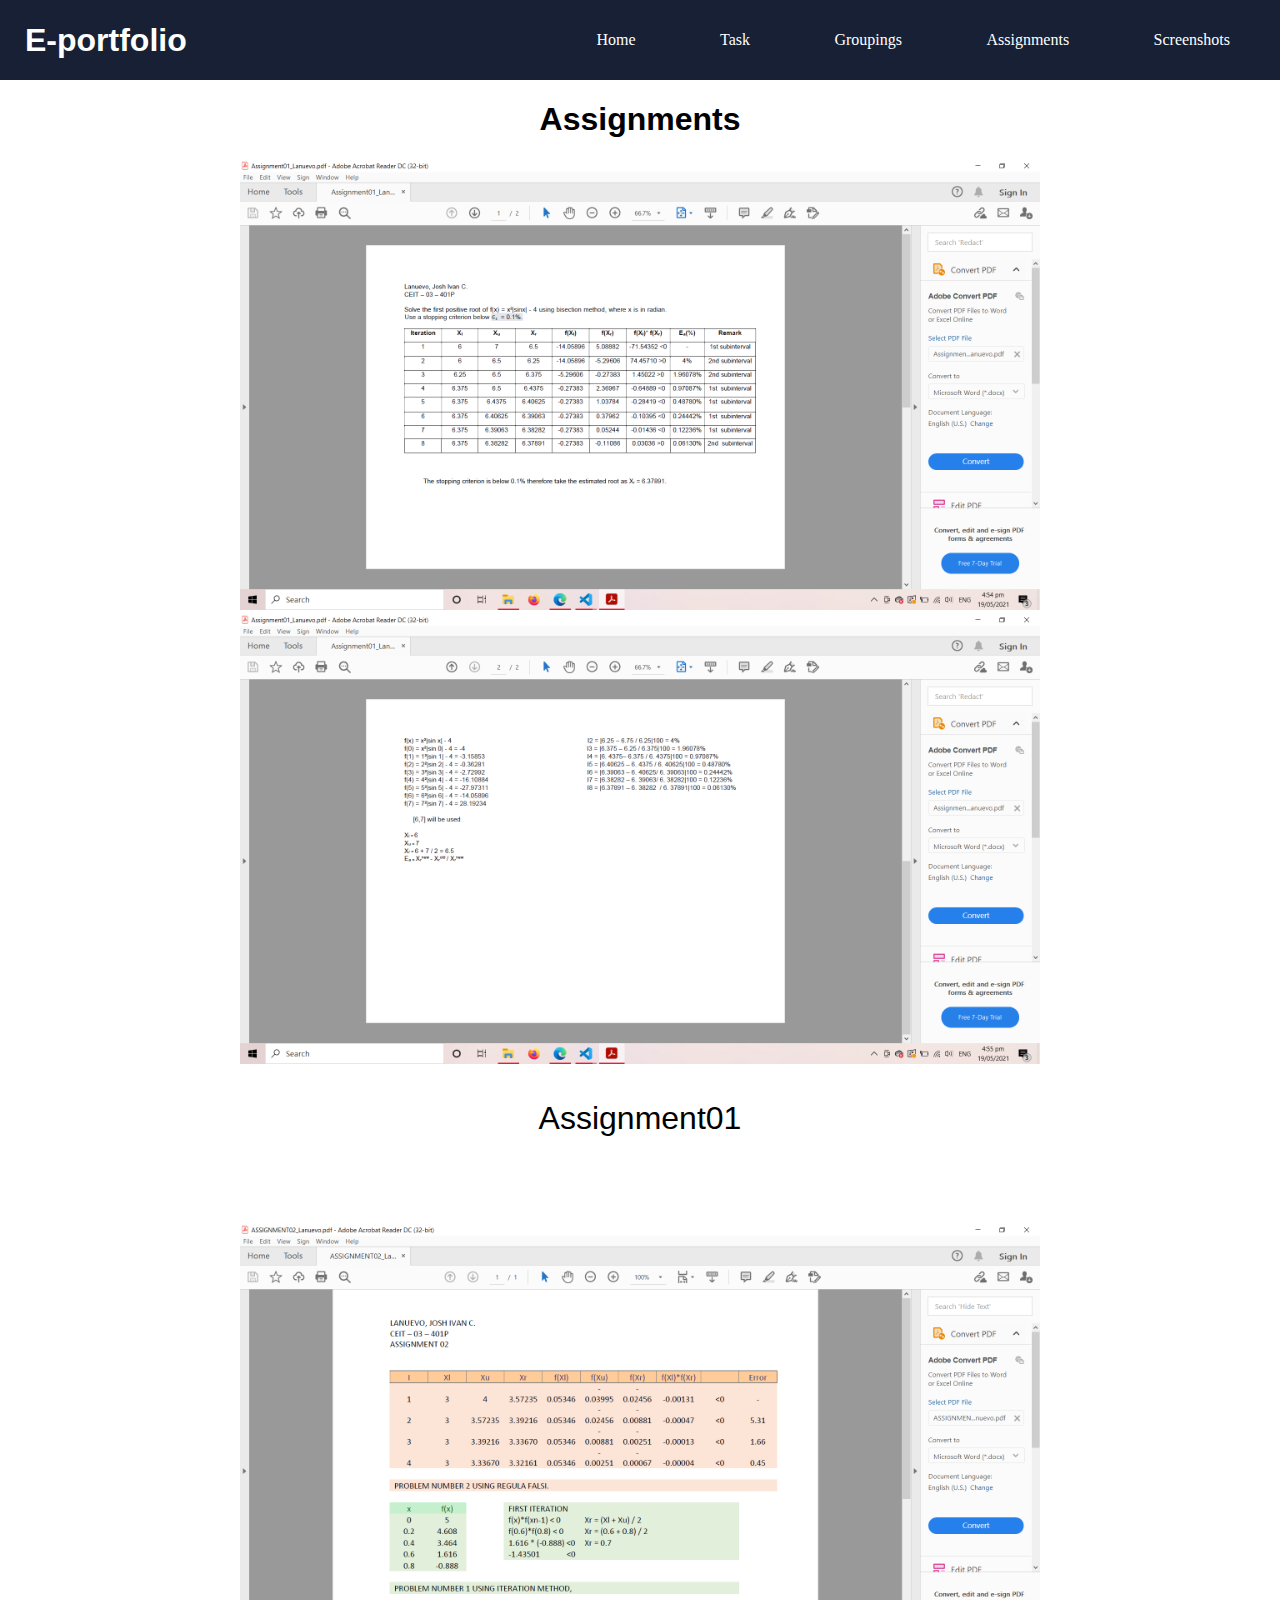
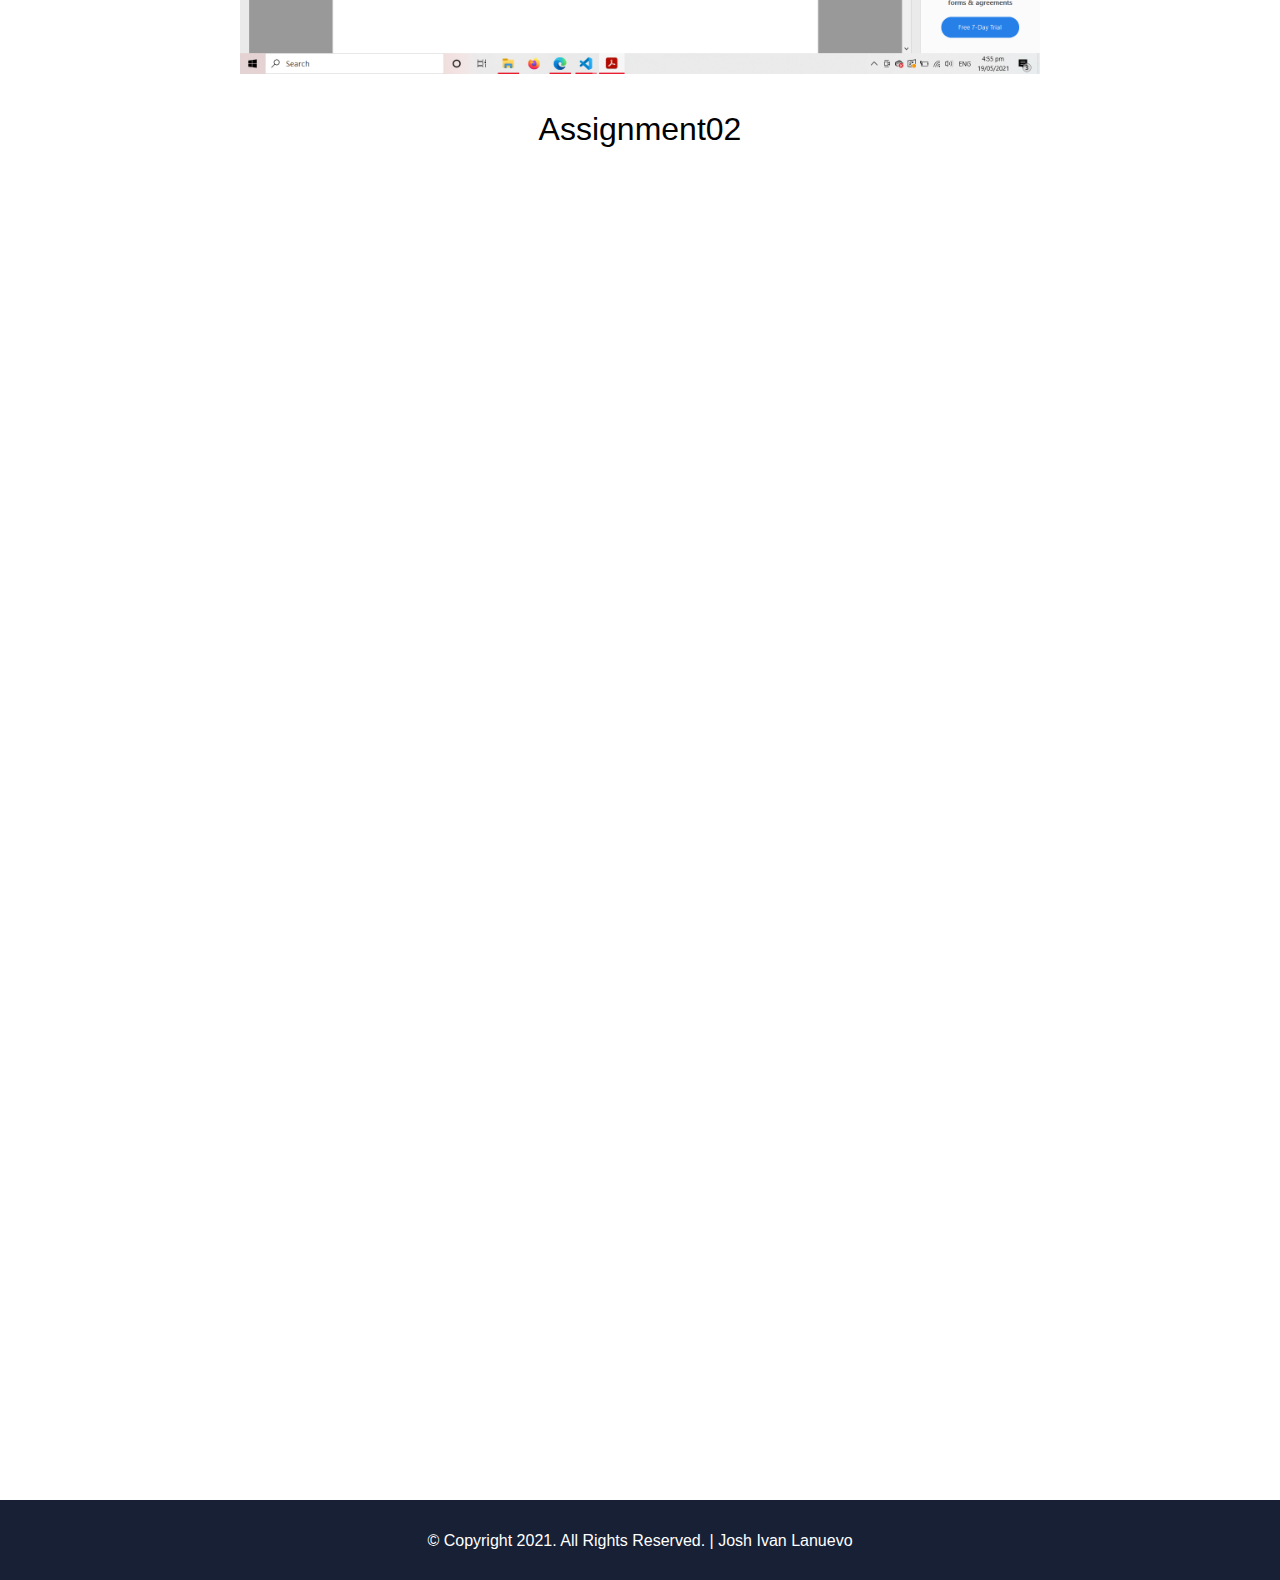
<file: E-portfolio-2020/main/assignments.html>
<!DOCTYPE html>
<html lang="en">
<head>
    <meta charset="UTF-8">
    <meta http-equiv="X-UA-Compatible" content="IE=edge">
    <meta name="viewport" content="width=device-width, initial-scale=1.0">
    <link rel="stylesheet" href="css/normalize.css">
    <link rel="stylesheet" href="css/global.css">
    <link rel="stylesheet" href="css/home.css">
    <title>E-Portfolio | Assignments</title>
</head>
<body>
    <header>
        <h1 id="logo">E-portfolio</h1>

        <nav>
            <a href="index.html">Home</a>
            <a href="Task.html">Task</a>
            <a href="groupings.html">Groupings</a>
            <a href="assignments.html">Assignments</a>
            <a href="screenshots.html">Screenshots</a>
        </nav>
    </header>
    <section id="ass">
        <h1>Assignments</h1>

        <div class="ass1">
            <img src="img/ass1p1.png" style="max-width: 800px;">
            <br>
            <img src="img/ass1p2.png" style="max-width: 800px;">
            <p>Assignment01</p>
        </div>
        <br>
        <br>
        <br>
        <div class="ass2">
            <img src="img/ass2.png" style="max-width: 800px;">
            <p>Assignment02</p>
        </div>
    </section>

    <footer>
        <p id="footer">© Copyright 2021. All Rights Reserved. | Josh Ivan Lanuevo</p>
    </footer>
</body>
</html>
</file>
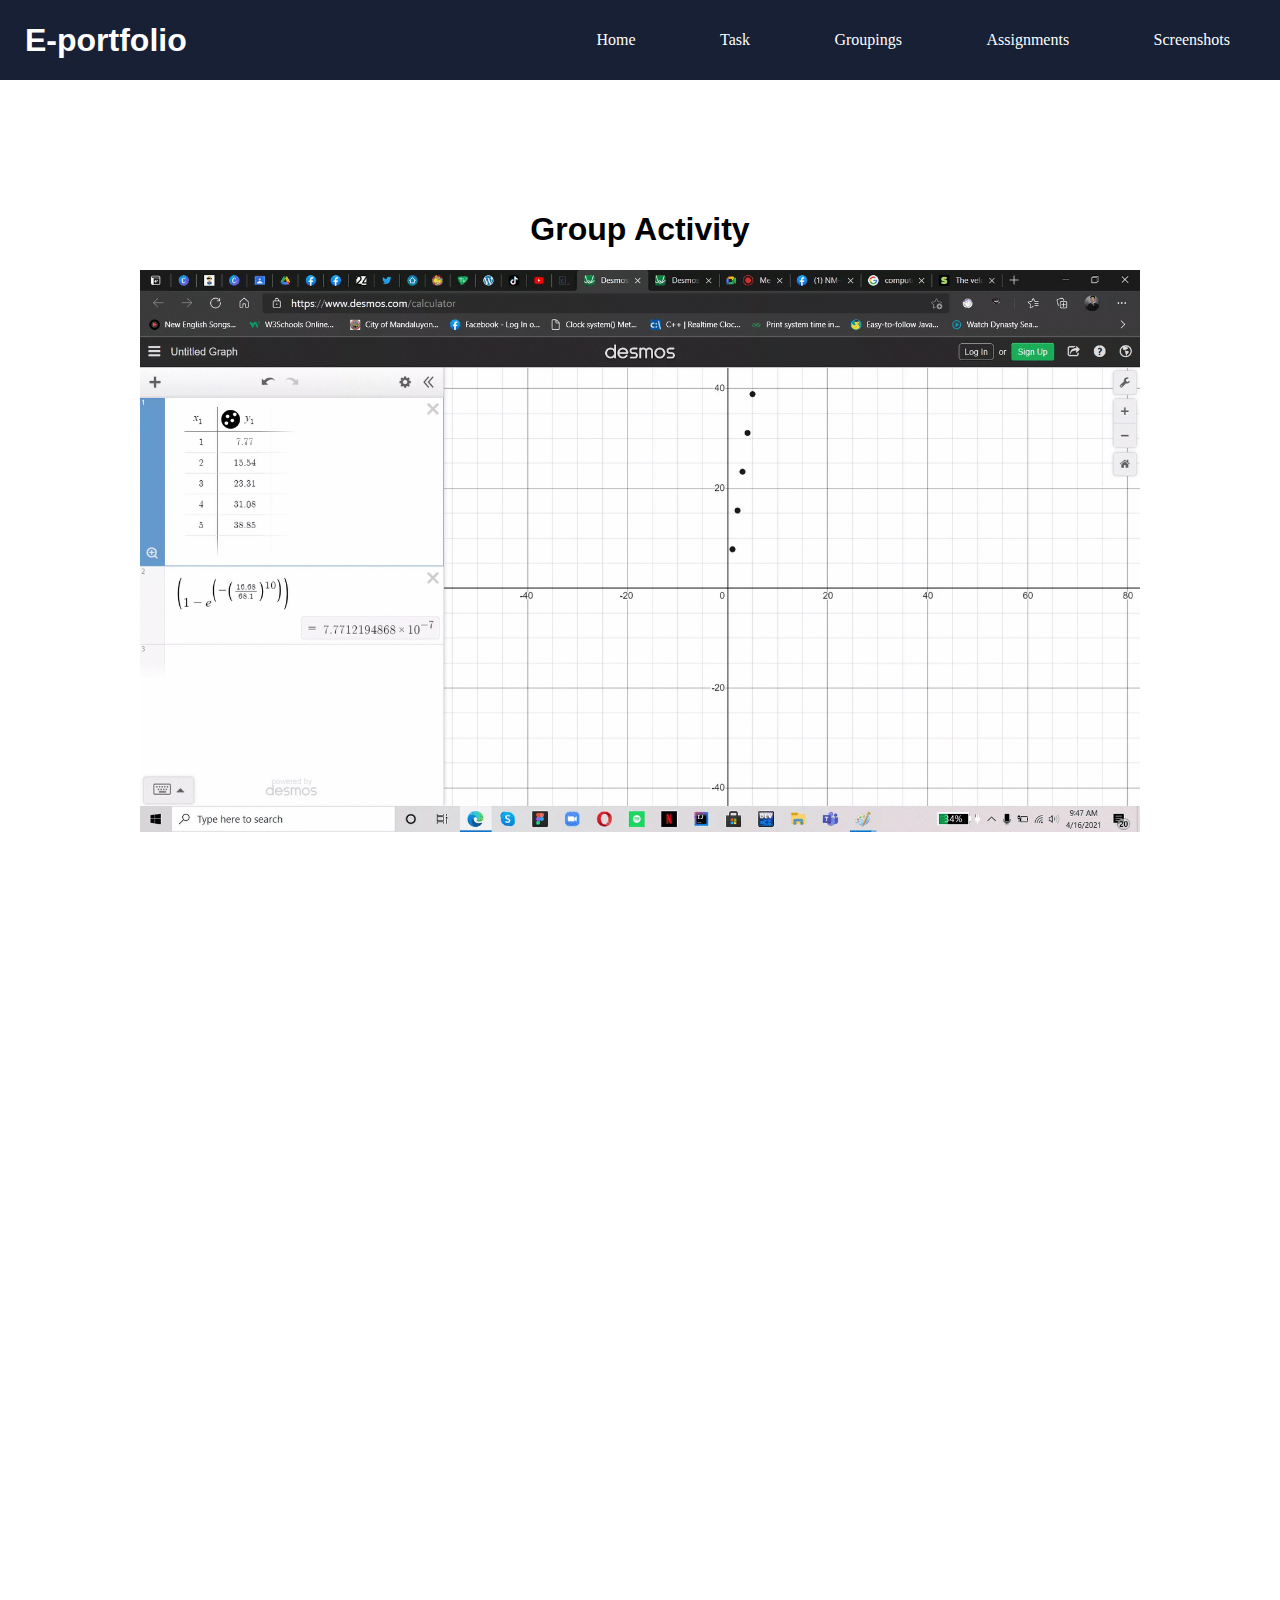
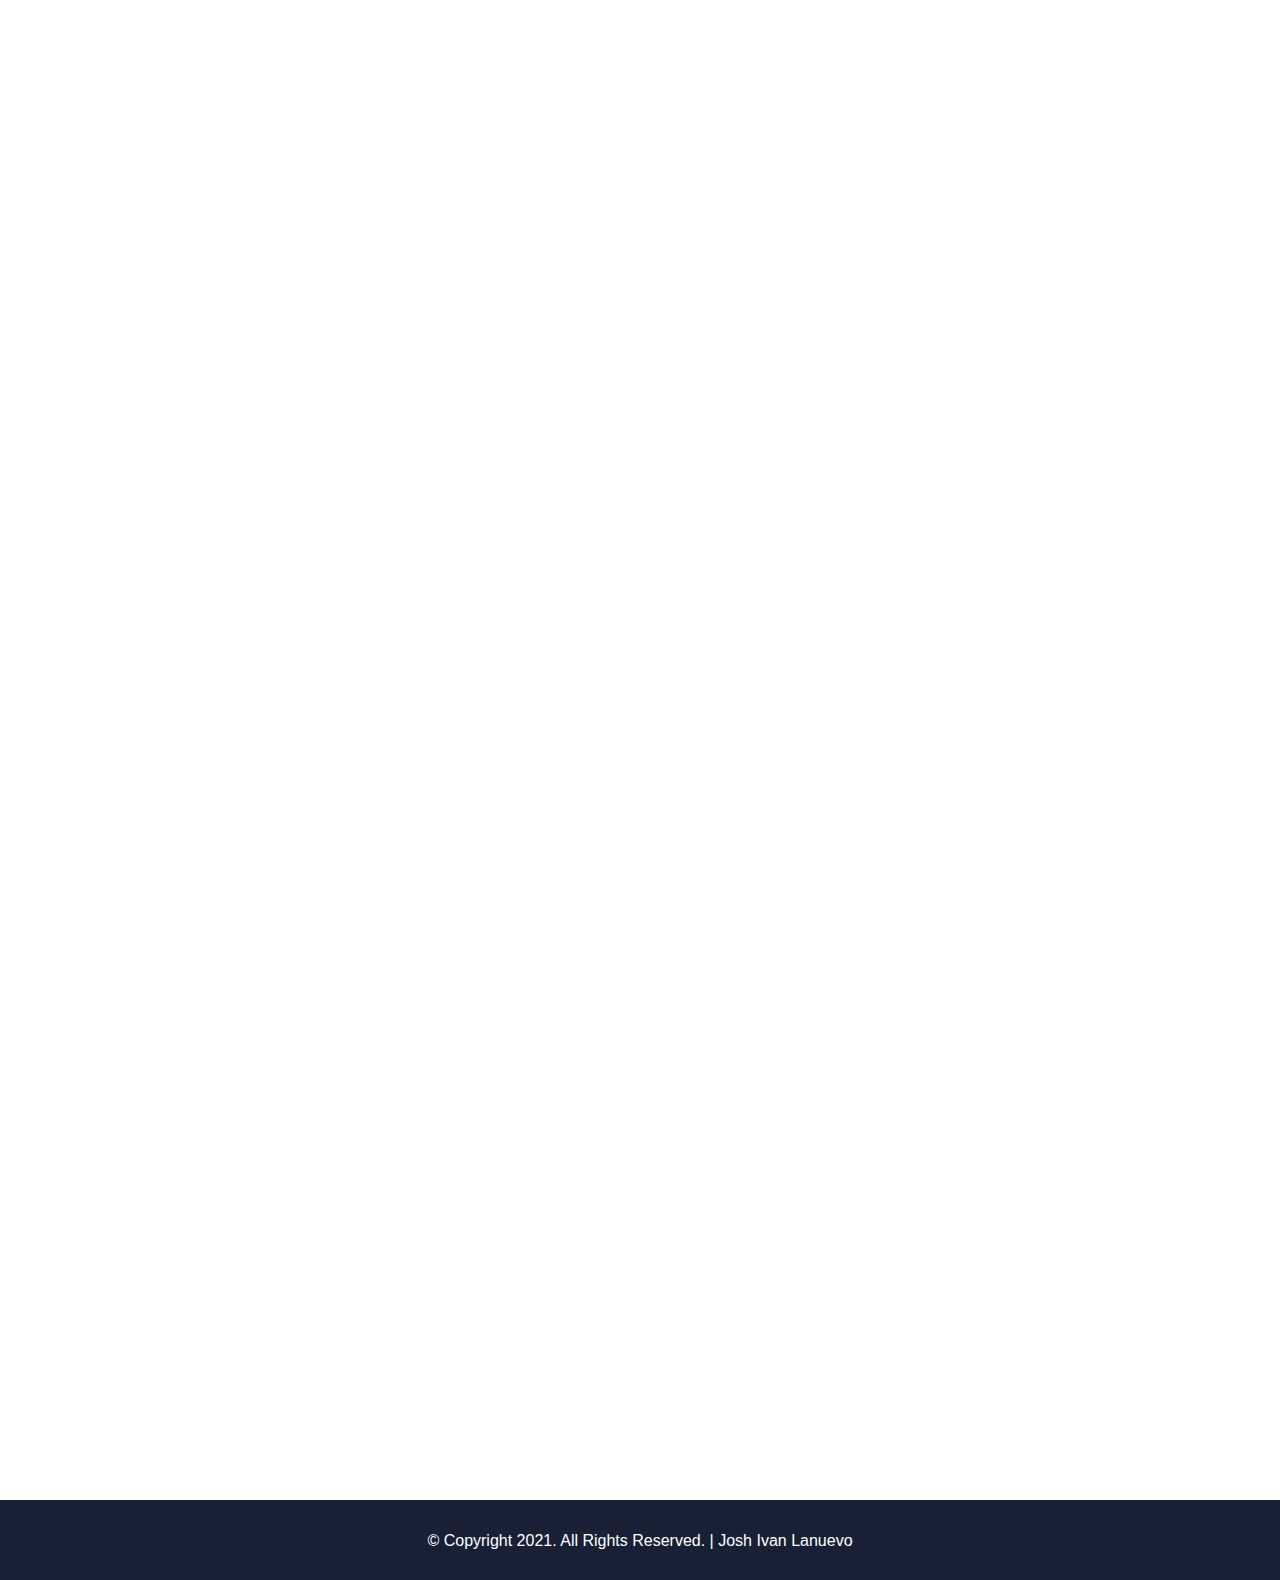
<file: E-portfolio-2020/main/groupings.html>
<!DOCTYPE html>
<html lang="en">
<head>
    <meta charset="UTF-8">
    <meta http-equiv="X-UA-Compatible" content="IE=edge">
    <meta name="viewport" content="width=device-width, initial-scale=1.0">
    <link rel="stylesheet" href="css/normalize.css">
    <link rel="stylesheet" href="css/global.css">
    <link rel="stylesheet" href="css/home.css">
    <title>E-Portfolio | Groupings</title>
</head>
<body>
    <header>
        <h1 id="logo">E-portfolio</h1>

        <nav>
            <a href="index.html">Home</a>
            <a href="Task.html">Task</a>
            <a href="groupings.html">Groupings</a>
            <a href="assignments.html">Assignments</a>
            <a href="screenshots.html">Screenshots</a>
        </nav>
    </header>
    <section id="groupings">
        <h1>Group Activity</h1>
        <div class="gp">
            <img src="img/groupings.gif" style="max-width: 1000px;">
        </div>
    </section>
    <footer>
        <p id="footer">© Copyright 2021. All Rights Reserved. | Josh Ivan Lanuevo</p>
    </footer>
</body>
</html>
</file>
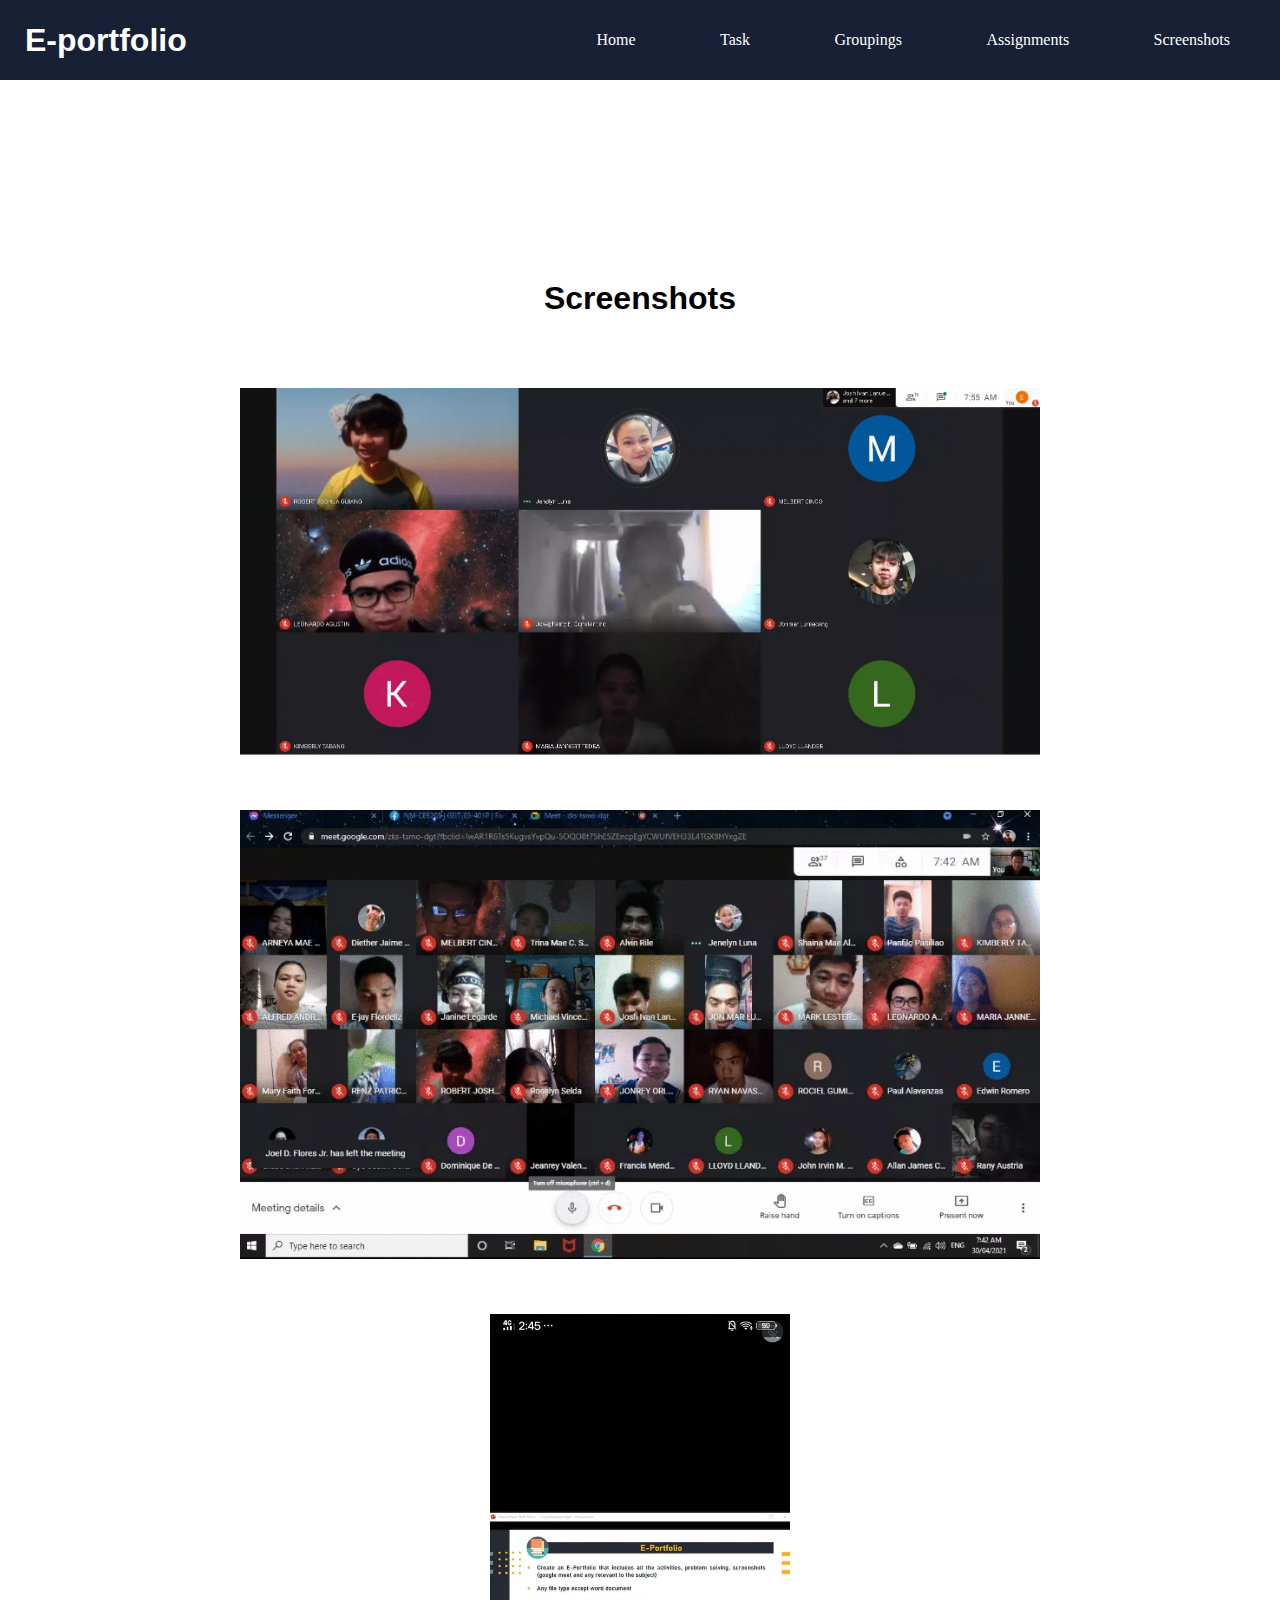
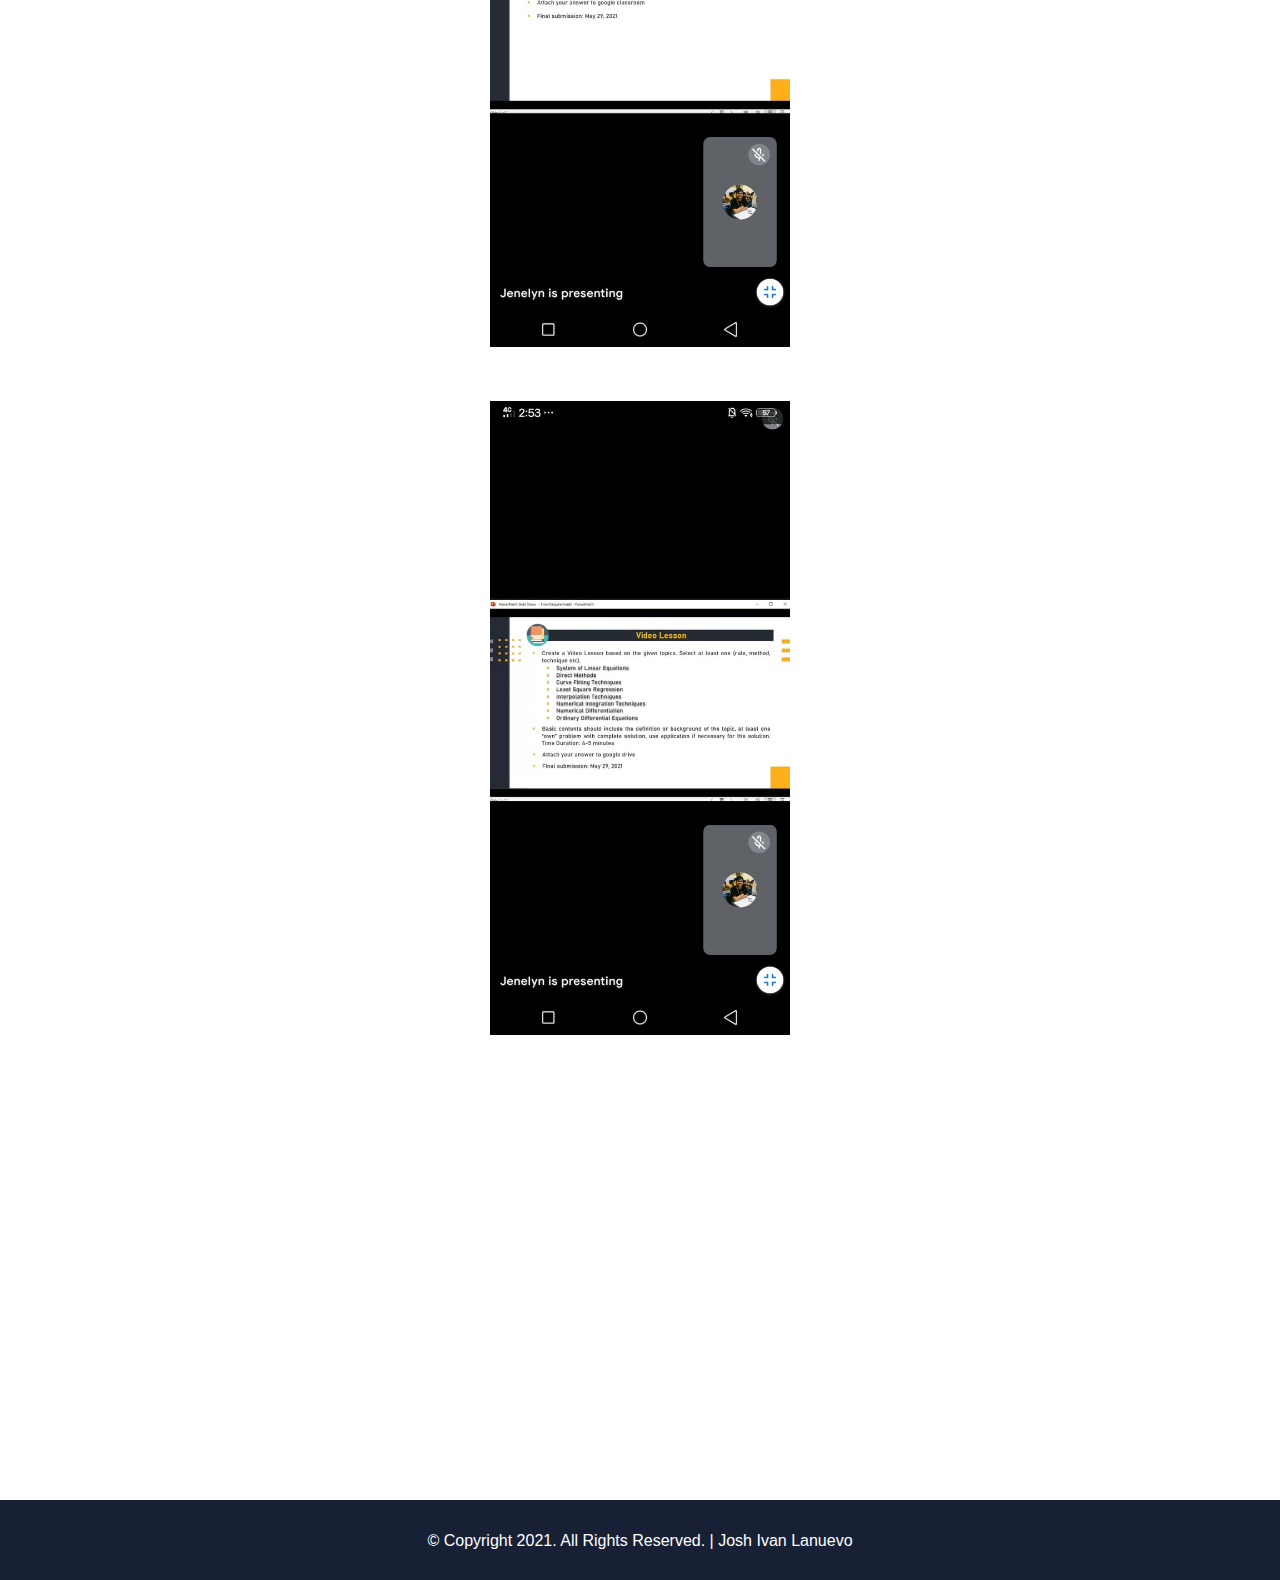
<file: E-portfolio-2020/main/screenshots.html>
<!DOCTYPE html>
<html lang="en">
<head>
    <meta charset="UTF-8">
    <meta http-equiv="X-UA-Compatible" content="IE=edge">
    <meta name="viewport" content="width=device-width, initial-scale=1.0">
    <link rel="stylesheet" href="css/normalize.css">
    <link rel="stylesheet" href="css/global.css">
    <link rel="stylesheet" href="css/home.css">
    <title>E-Portfolio | Screenshots</title>
</head>
<body>
    <header>
        <h1 id="logo">E-portfolio</h1>

        <nav>
            <a href="index.html">Home</a>
            <a href="Task.html">Task</a>
            <a href="groupings.html">Groupings</a>
            <a href="assignments.html">Assignments</a>
            <a href="screenshots.html">Screenshots</a>
        </nav>
    </header>
    <section id="screenshots">
        <h1>Screenshots</h1>
        <div class="ss">
        <div class="ss1">
            <img src="img/ss1.gif" style="max-width: 800px;"> 
        </div>
        <div class="ss2">
            <img src="img/ss2.gif" style="max-width: 800px;">
        </div>
        <div class="ss3">
            <img src="img/ss3.jpg" style="max-width: 300px;">
        </div>
        <div class="ss4">
            <img src="img/ss4.jpg" style="max-width: 300px;">
        </div>
        </div>
    </section>
</body>
<footer>
    <p id="footer">© Copyright 2021. All Rights Reserved. | Josh Ivan Lanuevo</p>
</footer>
</html>
</file>
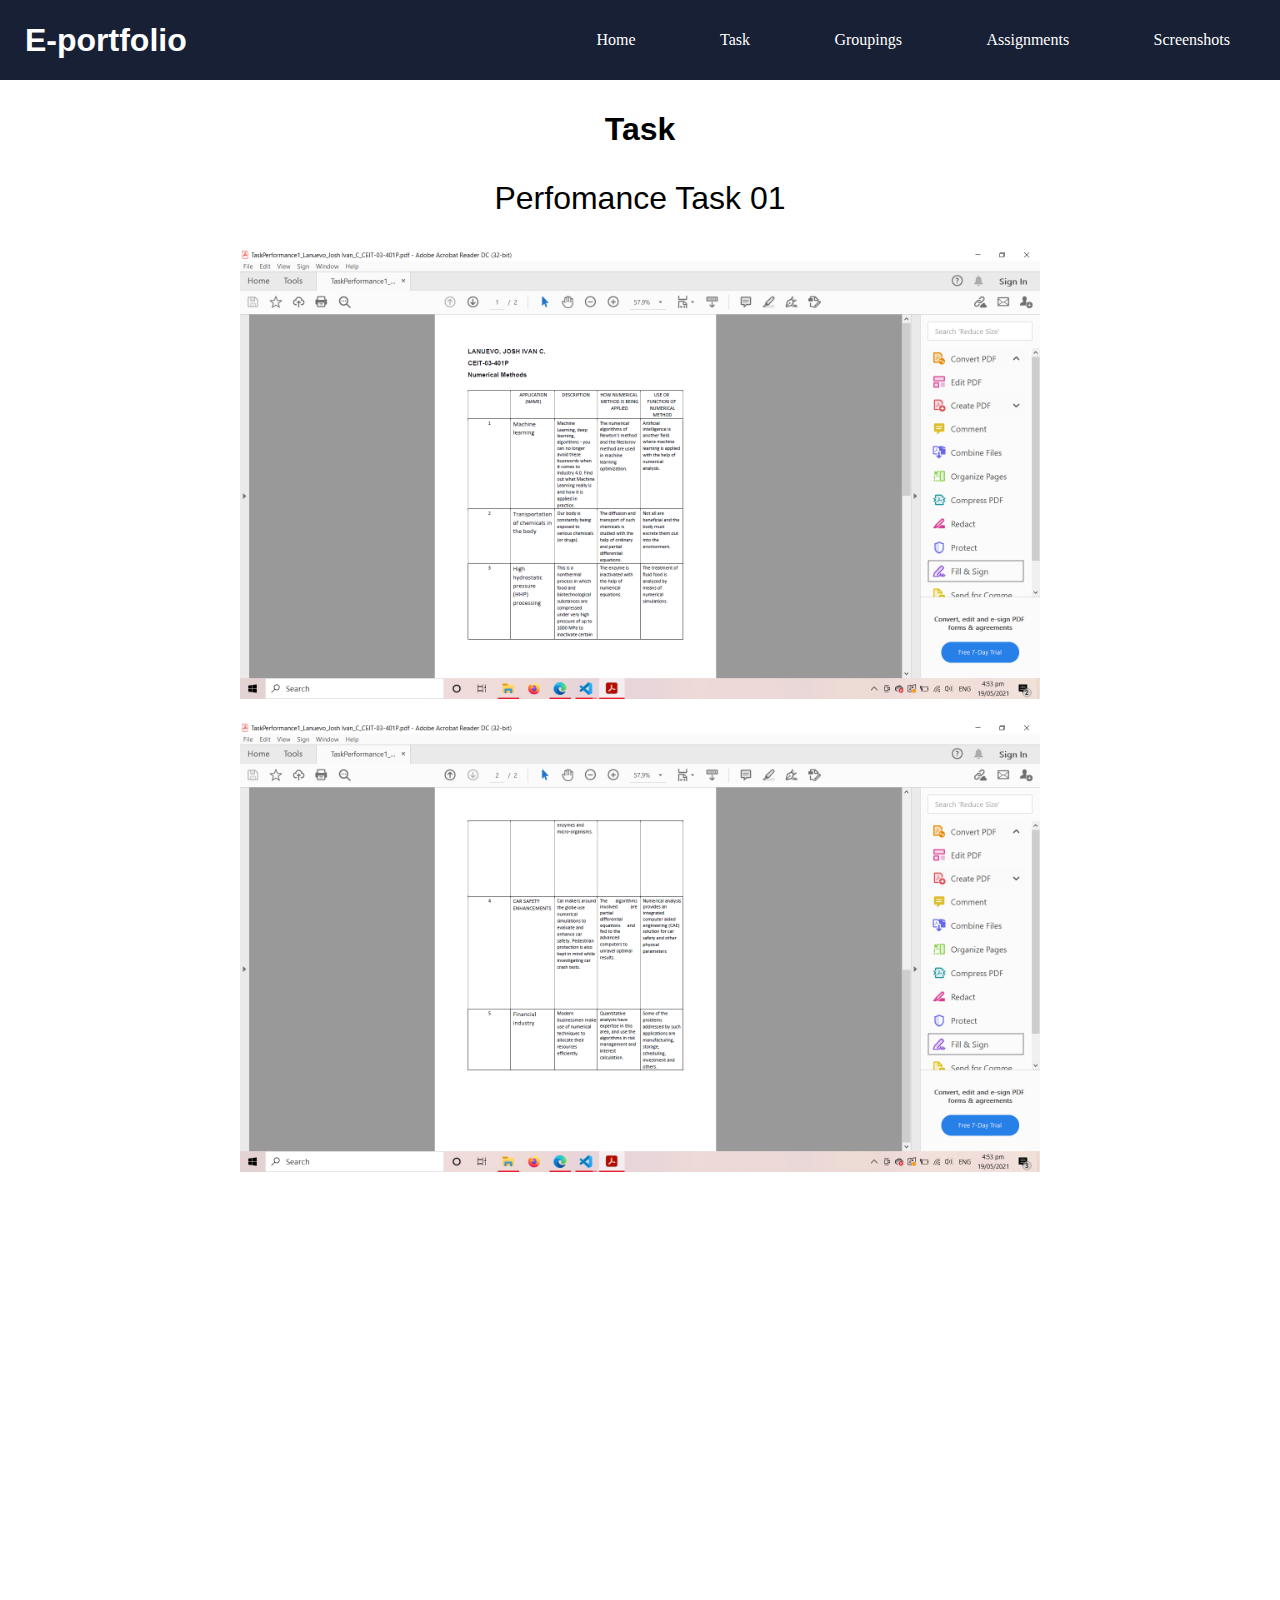
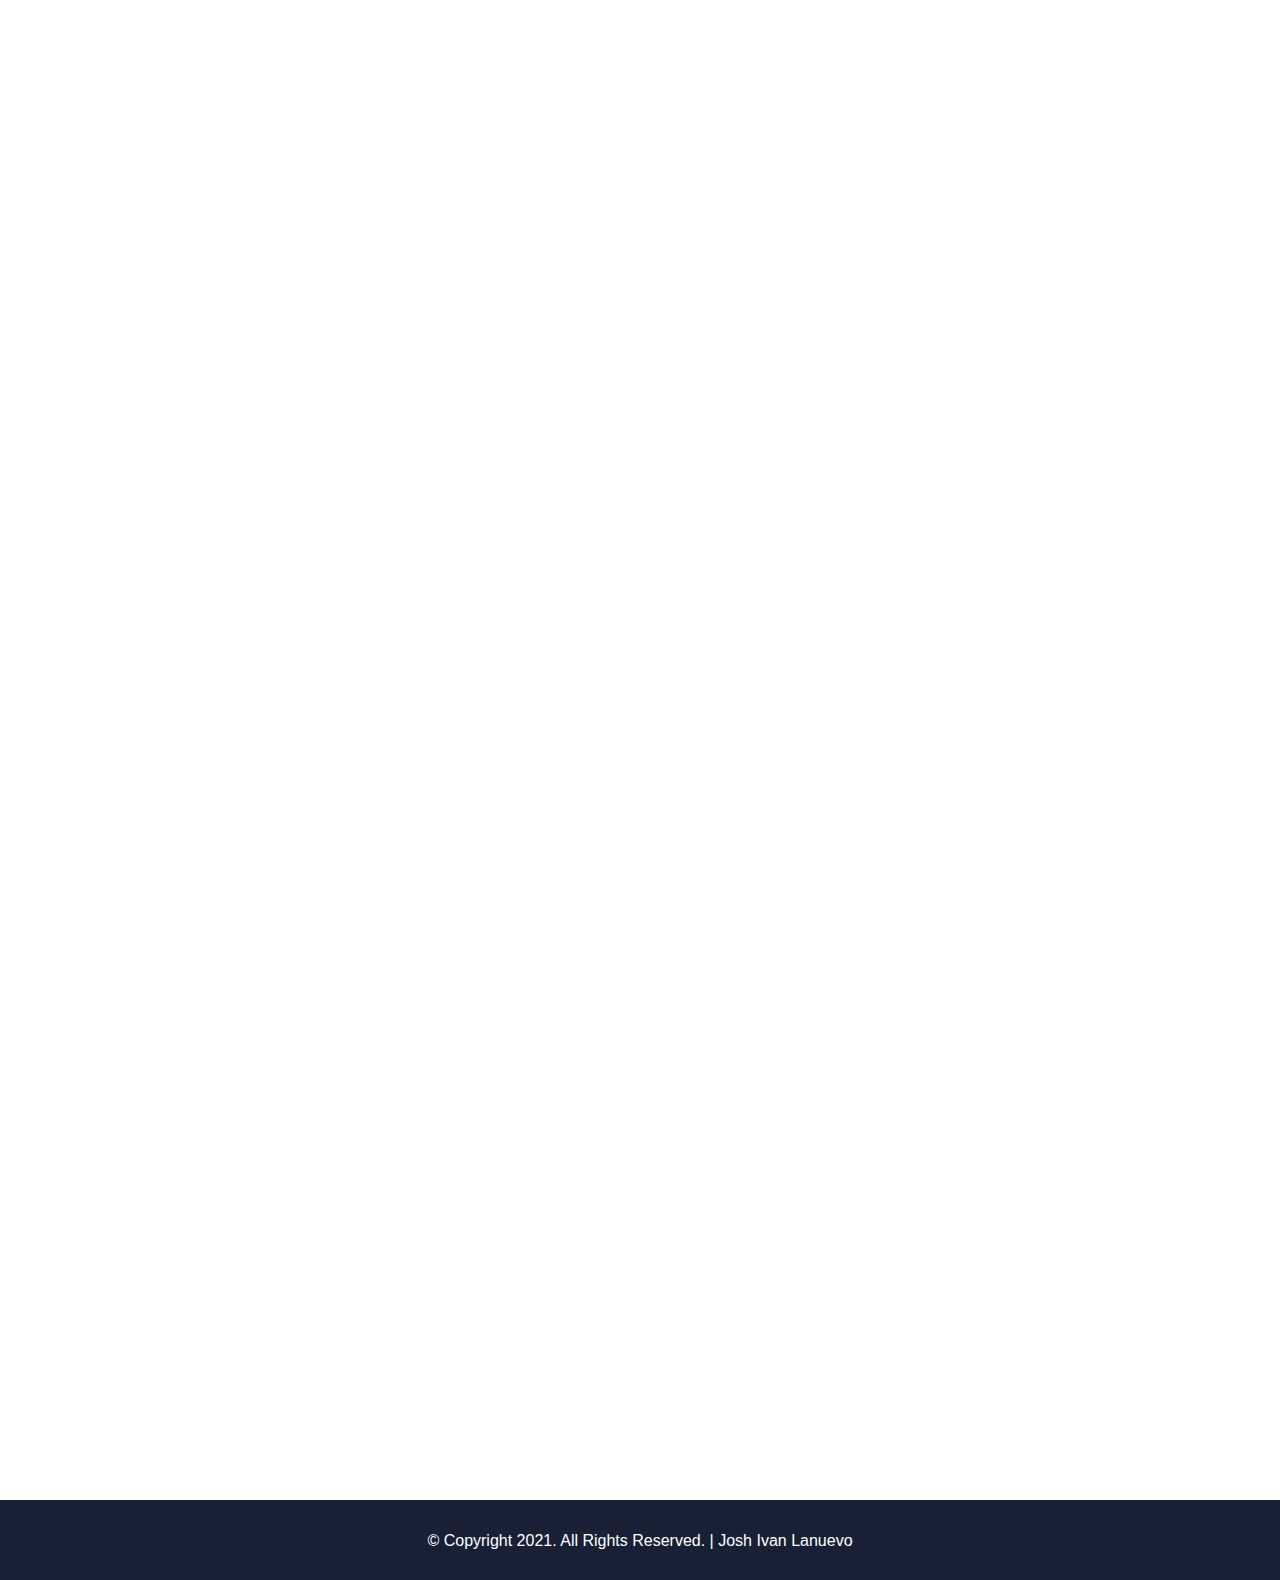
<file: E-portfolio-2020/main/Task.html>
<!DOCTYPE html>
<html lang="en">
<head>
    <meta charset="UTF-8">
    <meta http-equiv="X-UA-Compatible" content="IE=edge">
    <meta name="viewport" content="width=device-width, initial-scale=1.0">
    <link rel="stylesheet" href="css/normalize.css">
    <link rel="stylesheet" href="css/global.css">
    <link rel="stylesheet" href="css/home.css">
    <title>E-Portfolio | Task</title>
</head>
<body>
    <header>
        <h1 id="logo">E-portfolio</h1>

        <nav>
            <a href="index.html">Home</a>
            <a href="Task.html">Task</a>
            <a href="groupings.html">Groupings</a>
            <a href="assignments.html">Assignments</a>
            <a href="screenshots.html">Screenshots</a>
        </nav>
    </header>
    <section id="task">
        <h1>Task</h1>
        <p>Perfomance Task 01</p>
        <div id="ptask">
            <img src="img/tp1p1.png" style="max-width: 800px;">
            <br>
            <br>
            <img src="img/tp1p2.png" style="max-width: 800px;">
        </div>
    </section>
</body>
<footer>
    <p id="footer">© Copyright 2021. All Rights Reserved. | Josh Ivan Lanuevo</p>
</footer>
</html>
</file>
<file: E-portfolio-2020/main/css/global.css>
body {
    font-family: sans-serif;
}

header {
    display: flex;
    justify-content: flex-end;
    flex-wrap: wrap;
    align-items: center;
	width: 100%;
	height: 80px;
	background: #172035;
}

#logo{
    cursor: pointer;
    padding-left: 25px;
    margin-right: auto;
    color: white;
}

a {
	color: white;
	text-decoration: none;
	font-weight: 2em;
	font-family: 'roboto';
	margin-right: 20px;
    padding: 30px;
}

a:hover {
    color: white;
    background: #09568d;  
    padding: 30px;
}

button {
    width: 50%;
    height: 50px;
    background: #172035;
    color: white;
    font-size: 20px;
    border:none;
}

button:hover {
    background: #09568d;
}


h3 {
    font-size: 2em;
}

p {
    font-size: 2em;
}

@media only screen and (max-width: 800px) {
    button {
        display: none;
    }
}
</file>
<file: E-portfolio-2020/main/css/home.css>
section#content {
    color: white;
    position: absolute;
    top: 400px;
    left: 150px;

}

img#slide {
    width: 100%;
    height: auto;
}

.main-body{
    margin: 0px 15px;
    display: flex;
    align-items: center;
    justify-content: center;
    flex-wrap: wrap;
}

#task{
    text-align: center;
    padding-top: 10px;
    padding-bottom: 30px;
}

.ptask{
    padding: 10px;
}

#groupings {
    text-align: center;
    padding-top: 10px;
    margin-top: 100px;
}

#ass{
    text-align: center;
}

#screenshots{
    text-align: center;
    margin-top: 200px;

}

.ss{
    display: inline-block;
    
}

.ss1, .ss2, .ss3, .ss4{
    padding-top: 50px;
}

footer {
    width: 100%;
    height: 80px;
    background: #172035;
    position: absolute;
    top: 3100px;
    left: 0;
}

p#footer {
    text-align: center;
    color: white;
    margin-top: 32px;
    font-size: 1em;
}
</file>
